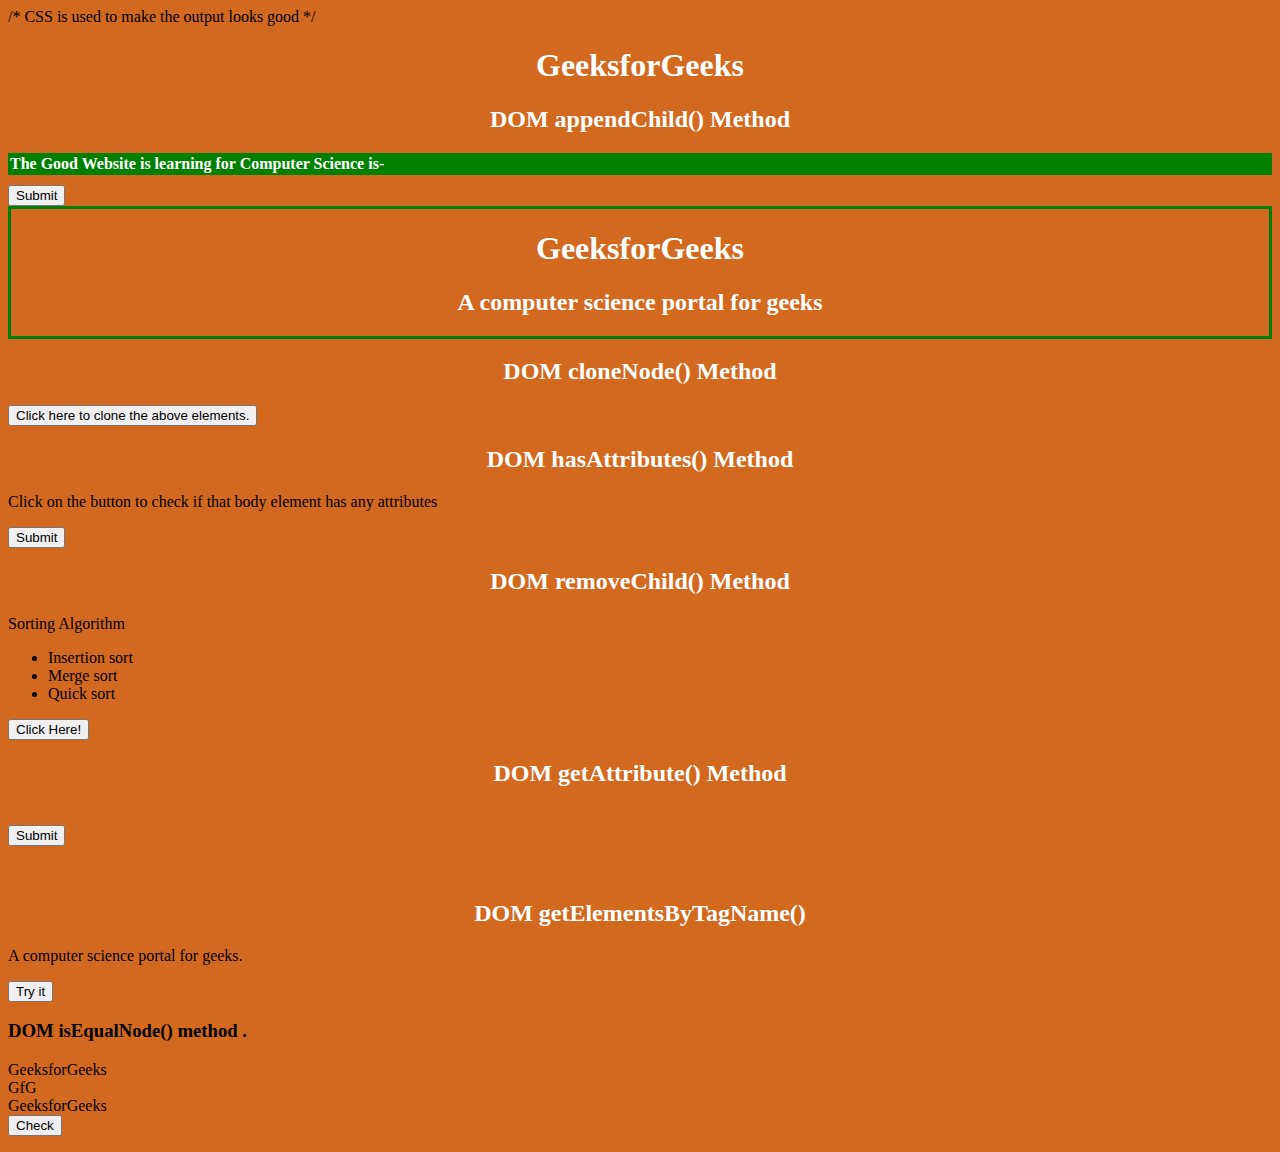
<file: html/index.html>
<!DOCTYPE html>
<html>
<head>
/* CSS is used to make the output looks good */
<style>
#sudo {
border:2px solid green;
background-color: green;
margin-bottom: 10px;
color :white;
font-weight: bold;
}
h1,
h2 {
text-align: center;
color: white;
font-weight: bold;
}
body {
    background-color:chocolate;
    
}
</style>
</head>
<body>
<h1>GeeksforGeeks</h1>
<h2>DOM appendChild() Method</h2>
<div id="sudo">
The Good Website is learning for Computer Science is-
</div>
<button onclick="geeks()">Submit</button>
<br />
<div style="border: 3px solid green">
<h1>GeeksforGeeks</h1>
<h2>A computer science portal for geeks</h2>
</div>
<h2>DOM cloneNode() Method</h2>
<button onclick="nClone()">
Click here to clone the above elements.
</button>
<br />
<h2>DOM hasAttributes() Method</h2>
<p id="gfg">
Click on the button to check if that
body element has any attributes
</p>
<button type="button" onclick="hasAttr()">
Submit
</button>
<br />
<h2>DOM removeChild() Method</h2>
<p>Sorting Algorithm</p>
<ul id="listitem">
<li>Insertion sort</li>
<li>Merge sort</li>
<li>Quick sort</li>
</ul>
<button onclick="Geeks()">
Click Here!
</button>
<br />
<h2>DOM getAttribute() Method</h2>
<br />
<button id="button" onclick="getAttr()">
Submit
</button>
<p id="gfg1"></p>
<br />
<h2>DOM getElementsByTagName()</h2>
<p>A computer science portal for geeks.</p>
<button onclick="getElement()">
Try it
</button>
<h3>DOM isEqualNode() method .</h3>
<!-- 3 div elements-->
<div>GeeksforGeeks</div>
<div>GfG</div>
<div>GeeksforGeeks</div>
<button onclick="isequal()">
Check
</button>
<p id="result"></p>
<script>
function geeks() {
var node = document.createElement("P");
var t = document.createTextNode("GeeksforGeeks");
node.appendChild(t);
document.getElementById("sudo").appendChild(node);
}
function nClone() {
// Accessing div attribute using a variable geek
var geek = document.getElementsByTagName("DIV")[0];
// Cloning geek variable into a variable named clone
var clone = geek.cloneNode(true);
// Adding our clone variable to end of the document
document.body.appendChild(clone);
}
function hasAttr() {
var s = document.body.hasAttributes();
document.getElementById("gfg").innerHTML = s;
}
function Geeks() {
var doc = document.getElementById("listitem");
doc.removeChild(doc.childNodes[0]);
}
/* Using getElementById */
function getAttr() {
var rk = document.getElementById("button").getAttribute("onClick");
document.getElementById("gfg1").innerHTML = rk;
}
/* Using getElementsByTagName */
function getElement() {
var doc = document.getElementsByTagName("p");
doc[0].style.background = "green";
doc[0].style.color = "white";
}
/* Checking the equality */
function isequal() {
var out = document.getElementById("result");
var divele = document.getElementsByTagName("div");
out.innerHTML +=
"element 1 equals element 1: " +
divele[0].isEqualNode(divele[0]) +
"<br/>";
out.innerHTML +=
"element 1 equals element 2: " +
divele[0].isEqualNode(divele[1]) +
"<br/>";
out.innerHTML +=
"element 1 equals element 3: " +
divele[0].isEqualNode(divele[2]) +
"<br/>";
}
</script>
</body>
</html>
</file>
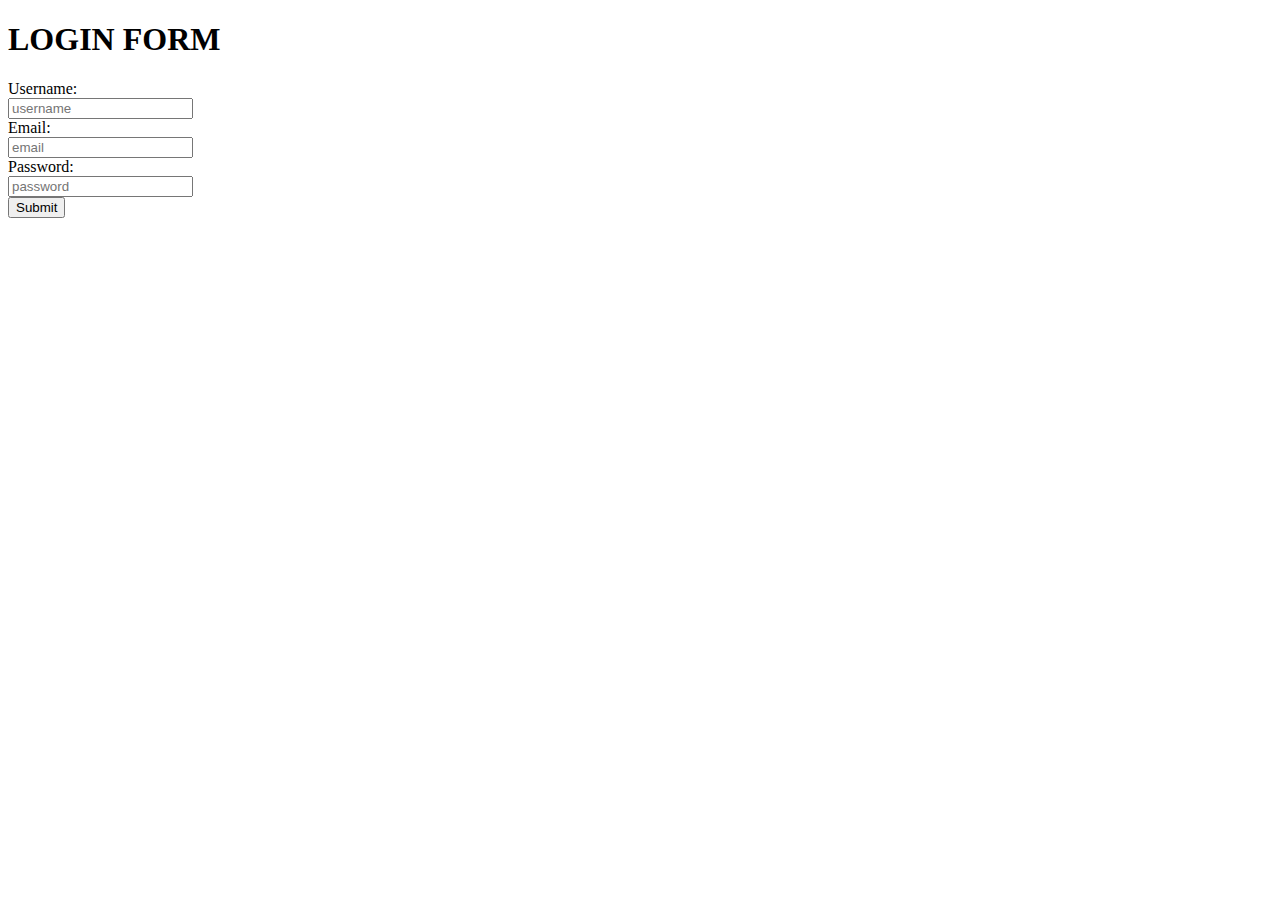
<file: html/loginForm.html>
<!DOCTYPE html>
<html lang="en">
<head>
    <meta charset="UTF-8">
    <meta name="viewport" content="width=device-width, initial-scale=1.0">
    <title>Document</title>

</head>
<body>
    <div id="container">
        <h1>LOGIN FORM</h1>
        <form name="myForm">
            <label for="username">Username:</label><br>
            <input type="text" placeholder="username" id="userName"><br>
             <label for="email">Email:</label><br>
            <input type="email" placeholder="email" id="email"><br>
            <label for="password">Password:</label><br>
            <input type="password" placeholder="password" id="password"><br>
            <button id="submitBtn" >Submit</button>
        </form>
    </div>
    <script src="../JavaScript/login.js"></script>
</body>
</html>
</file>
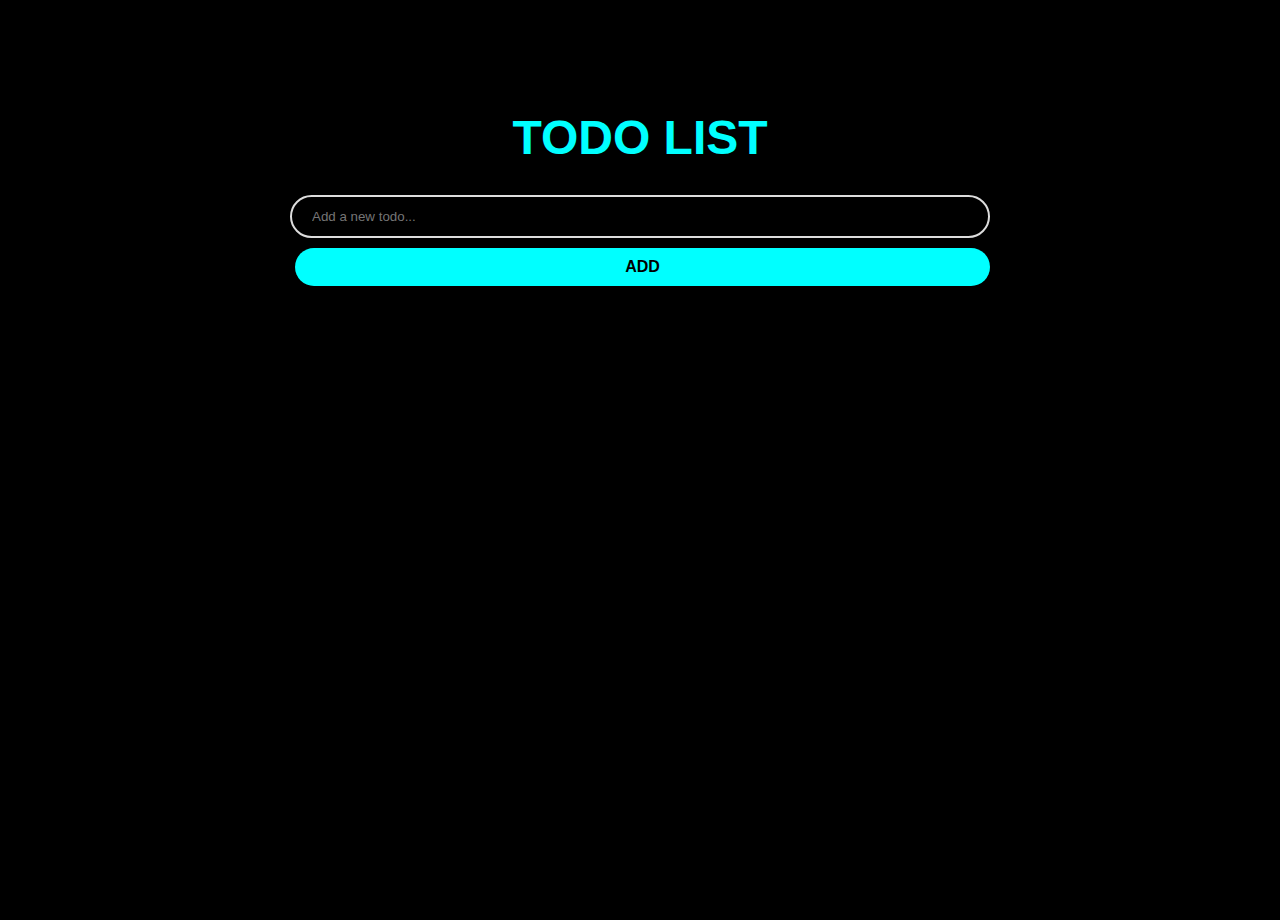
<file: html/todo.html>
<!DOCTYPE html>
<html lang="en">
<head>
    <meta charset="UTF-8">
    <meta name="viewport" content="width=device-width, initial-scale=1.0">
    <title>Simple Todo App</title>
    <link rel="stylesheet" href="../css/todo.css">
</head>
<body>
    <div class="container">
        <h1>Todo List</h1>
        <input type="text" id="todo-input" placeholder="Add a new todo...">
        <button id="addBtn">Add</button>
        <ul id="todoList"></ul>
    </div>
    <script src="../JavaScript/todo.js"></script>
</body>
</html>
</file>
<file: css/todo.css>
* {
    margin: 0;
    padding: 0;

}

body {
    font-family: 'Segoe UI', Tahoma, Geneva, Verdana, sans-serif;
    display: flex;
    flex-direction: column;
    align-items: center;
    height: 100vh;
    background-color: black;
    padding: 10px;
}

.container {
    width: 700px;
    max-width: 100%;
    display: flex;
    flex-direction: column;
    gap: 10px;
   
}

h1 {
    margin-top: 100px;
    margin-bottom: 20px;
    font-size: 3rem;
    font-weight: 800;
    text-transform: uppercase;
    text-align: center;
    color: aqua;
}

input[type="text"] {
    width: 100%;
    padding: 12px 20px;
   box-sizing: border-box;
    background: none;
    border: 2px solid gainsboro; 
    border-radius: 500px;
    color: gray;   
    
}

button {
    padding: 10px;
    font-size: 16px;
    color: black;
    font-weight: 800;
    text-transform: uppercase;
    background-color:aqua;
    border: none;
    border-radius: 500px;
    cursor: pointer;
    margin-left: 5px;
}

button:hover {
    background-color: aliceblue
    
}

ul {
    list-style-type: none;
    margin-top: 20px;
}

li {
    width: 100%;
    padding: 12px 20px;
   box-sizing: border-box;
    background: none;
    border: 2px solid gainsboro; 
    border-radius: 500px;
    color: gray;   
    cursor: pointer;
}

li:hover {
   
    text-decoration: line-through;
}
</file>
